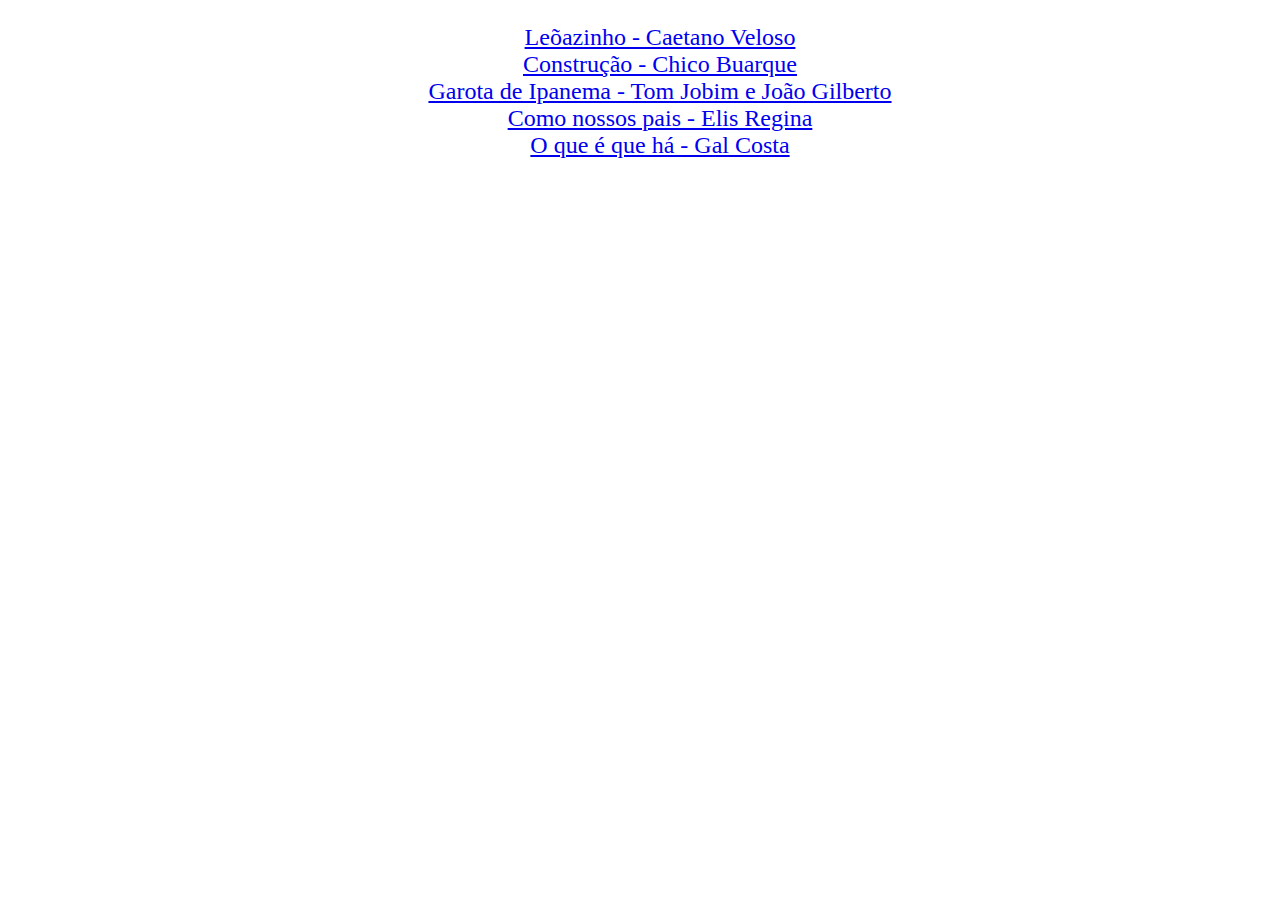
<file: Meu site/musicas.html>
<!DOCTYPE html>
<html lang="en">
<head>
    <meta charset="UTF-8">
    <meta name="viewport" content="width=device-width, initial-scale=1.0">
    <title>Document</title>
    <link rel="stylesheet" href="musicas.css">
</head>
<body>
  <ul>
    <Li><a href="https://youtu.be/A1WDI3vmbVI?si=gh6nEWTGj1Xv2sTq">Leõazinho - Caetano Veloso</a></Li>
    <Li><a href="https://youtu.be/wBfVsucRe1w?si=gCL0l7B-bTY5Vfwz">Construção - Chico Buarque</a></Li>
    <Li><a href="https://youtu.be/WuenyQ4NCQE?si=tWG9DkAxyoQha7ZH">Garota de Ipanema - Tom Jobim e João Gilberto</a></Li>
    <Li><a href="https://youtu.be/pmY-TIOjQJ4?si=fiYOpeUpFYjDGHiu">Como nossos pais - Elis Regina</a></Li>
    <Li><a href="https://youtu.be/kg43PM6EjWE?si=W52T3XQDszyb-9Gg">O que é que há - Gal Costa</a></Li>
  </ul>  
</body>
</html>
</file>
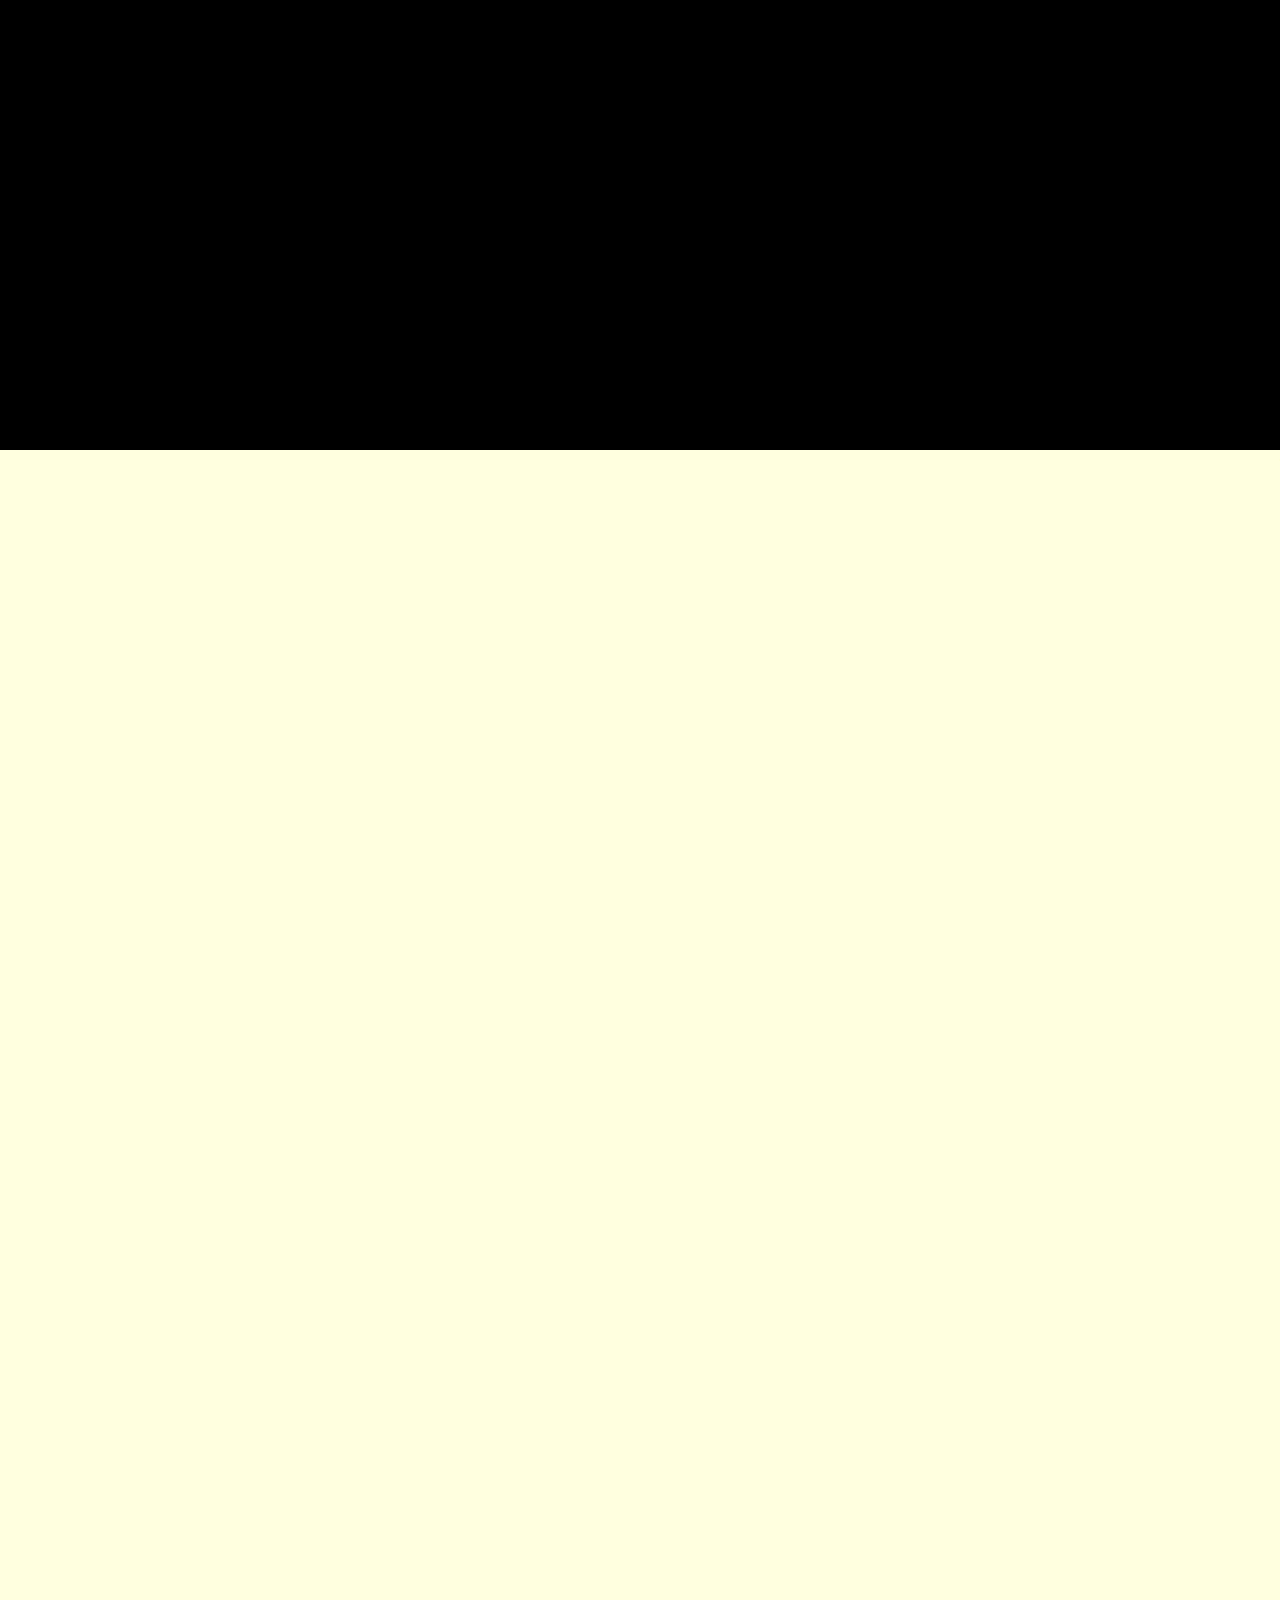
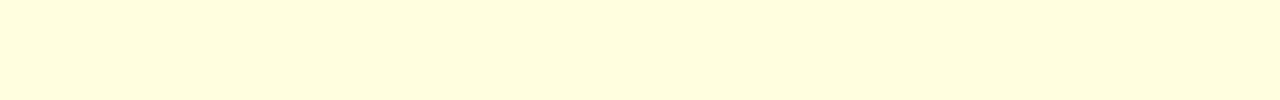
<file: site por grid/grid.html>
<!DOCTYPE html>
<html lang="en">
<head>
    <meta charset="UTF-8">
    <meta name="viewport" content="width=device-width, initial-scale=1.0">
    <title>Document</title>
    <link rel="stylesheet" href="grid.css">
</head>
<body class="container">
    <header>
    </header>
     
   <main>
    
  </main>
 
  <footer>
    <section class="footer-left"> oi</section>
    <section class="footer-center">ola</section>
    <section class="footer-right">hi</section>
  </footer>



</body>
</html>
</file>
<file: Meu site/musicas.css>
ul{
    text-align: center;
    font-size: x-large;
}

li{
   list-style-type: none; 
}

body{
    background-image: url();
}
</file>
<file: site por grid/grid.css>
*{
    margin: 0;
    padding: 0;
}
 
.container{
    display: grid;
    grid-template-columns: repeat(1,100%);
    grid-template-rows: repeat(2, auto );
    gap: 0;  
}
 
header{
    height: 450px;
    display: grid;
    grid-row-end: 2;
    grid-row-start: 1;
    grid-column-start: 1;
    grid-column-end: 3;
    background-color: rgb(0, 0, 0);
    background-image: url(https://img.freepik.com/vetores-gratis/fundo-de-neve-de-natal_1048-9078.jpg);
}

main{
    display: grid;
    height: 1250px;
    grid-row-start: 2;
    grid-row-end: 3;
    grid-column-start: 1;
    grid-column-end: 1;
    background-color: rgb(255, 255, 223);
} 

footer{
    display: grid;
    grid-template-columns: repeat(3,33.3%);
    grid-template-rows: repeat(1, auto );
}
footer .footer-left{
    height: 400px;
    background-color: aquamarine;
    grid-row-start: 1;
    grid-row-end: 1;
    grid-column-start: 1;
    grid-column-end: 2;
    display: grid;
}
footer .footer-center{
    height: 400px;
    background-color: rgb(112, 62, 192);
    grid-row-start: 1;
    grid-row-end: 1;
    grid-column-start: 2;
    grid-column-end: 3;
    display: grid;
}
footer .footer-right{
    height: 400px;
    background-color: rgb(214, 54, 153);
    grid-row-start: 1;
    grid-row-end: 1;
    grid-column-start: 3;
    grid-column-end: 4;
    display: grid;
}
</file>
